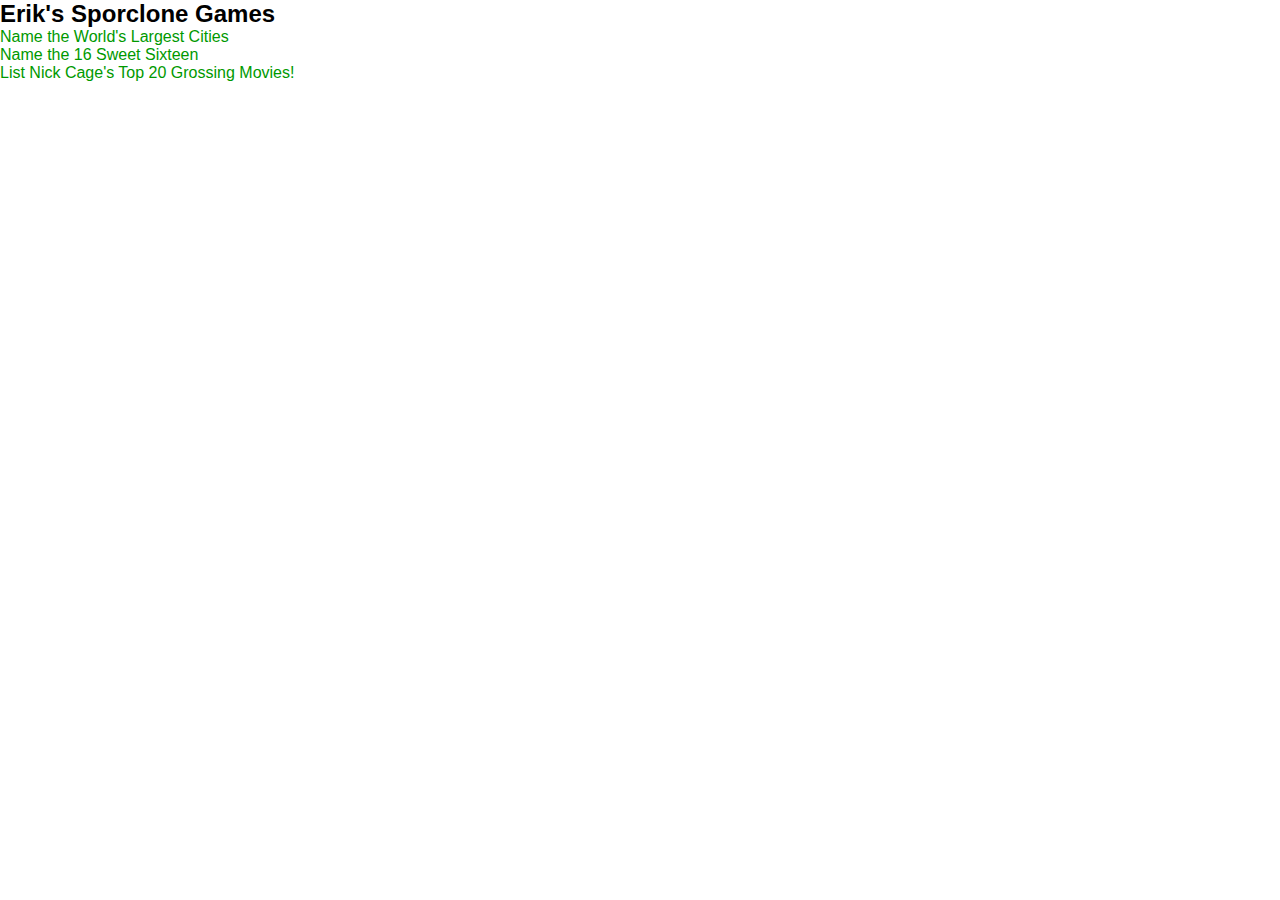
<file: index.html>
<!DOCTYPE html>

<html>
<head>
<title>Wuerfel Sporclone Home</title>
<link rel="stylesheet" href="style.css">
<link rel="stylesheet" href="alteredStyle.css">
</head>

<body>
    <h2>Erik's Sporclone Games</h2>
    <ul>
        <li><a href="top_cities.html">Name the World's Largest Cities</a></li>
        <li><a href="sweet16.html">Name the 16 Sweet Sixteen</a></li>
        <li><a href="nick_cage.html">List Nick Cage's Top 20 Grossing Movies!</a></li>
    </ul>
</body>
</html>
</file>
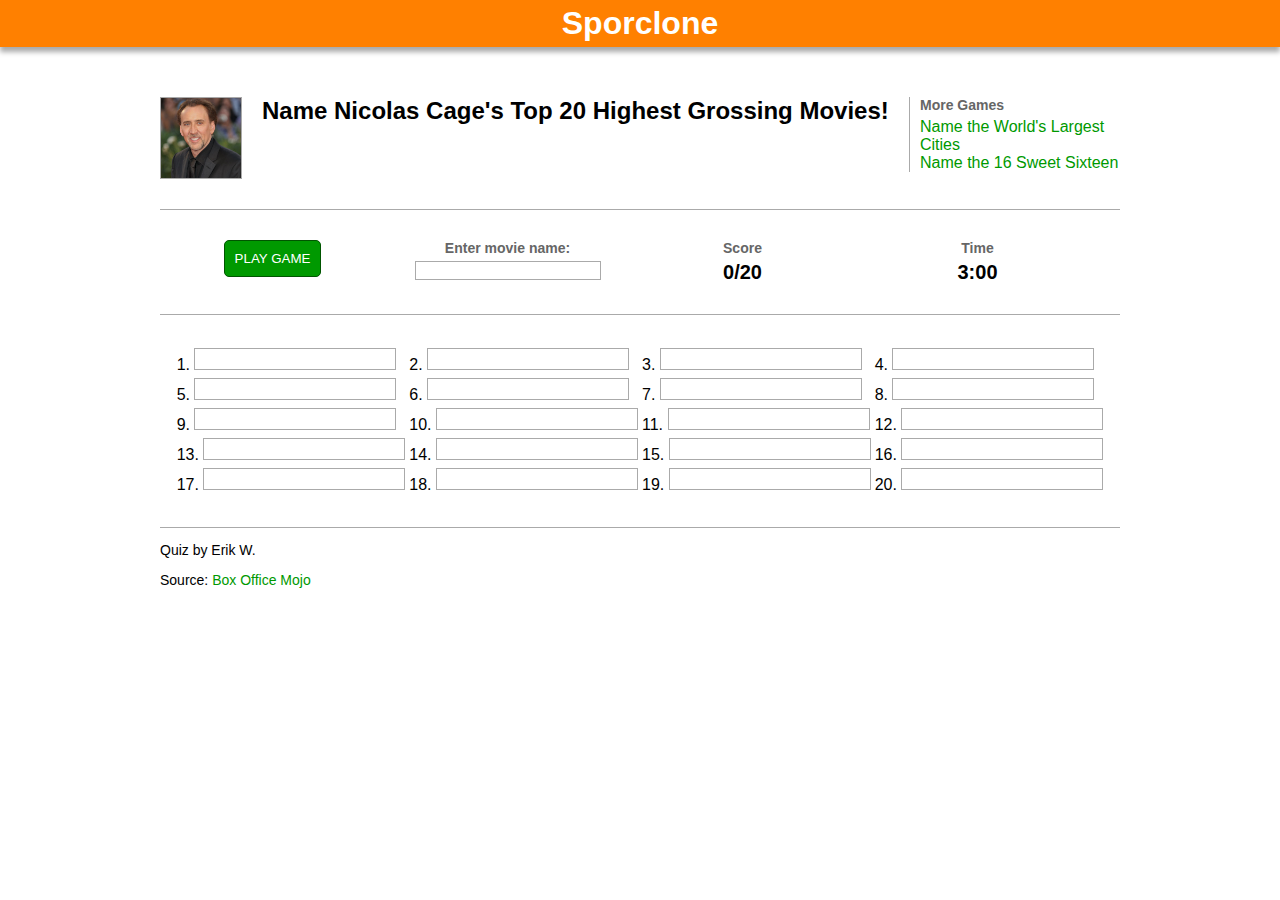
<file: nick_cage.html>
<!DOCTYPE html>

<!--

In this file, comments are used to identify different parts of the code by letter.
The Sporclone Instructions file will refer to letters when describing the sequence of
steps necessary to create a working Sporclone game. Complete the project according
to the order of the NUMBERED instructions, not the order of the letters.

DO NOT DELETE THE LETTER COMMENTS AFTER YOU COMPLETE STEPS!!!!!

-->

<html>
<head>
<!-- a. -->
<title>Nick Cage's Top Movies</title>

<!-- b. -->
<link rel="stylesheet" href="style.css">
<link rel="stylesheet" href="alteredStyle.css">

<!-- You may optionally style the table in your answers section here. -->
<style>
table {

}

tr {

}

th {

}

td {

}

table span {
    /* applies only to span tags within table */
    border: 1px solid #AAAAAA;
    display: inline-block;
    height: 20px;
    width: 200px;
}
</style>

<script>
/*********** Game configuration ***********/

// c.
var answers = ["National Treasure: Book of Secrets", "The Croods", "National Treasure", "The Rock", "Ghost Rider", "Face/Off", "Gone in 60 Seconds", "Con Air", "Moonstruck", "Knowing", "City of Angels", "The Family Man", "World Trade Center", "The Sorcerer's Apprentice", "Snake Eyes", "Ghost Rider: Spirit of Vengeance", "Kick-Ass", "Peggy Sue Got Married", "Windtalkers", "It Could Happen To You"];

// d.
var time_limit = 180; // in seconds
</script>


<!-- e. -->
<script src="sporclone.js"></script>

</head>


<!-- f. -->
<body onload="setup()">

<header>
    <h1>Sporclone</h1>
</header>

<div class="frame">
    
    <section>

        <aside>
            <h3>More Games</h3>
            <ul>
            <!-- g. -->
            <li><a href="top_cities.html">Name the World's Largest Cities</a></li>
            <li><a href="sweet16.html">Name the 16 Sweet Sixteen</a></li>
            </ul>
        </aside>
        
        <!-- h. -->
        <img class="icon" src="images/cage_icon.jpg" alt="quiz logo">

        <!-- i. -->
        <h2>Name Nicolas Cage's Top 20 Highest Grossing Movies!</h2>

    </section>

    <section>
        
        <div class="column">
            <!-- j. -->
            <input id="start" type="button" value="PLAY GAME" onclick="start()">
        </div>

        <div class="column">
            <!-- k. -->
            <h3>Enter movie name:</h3>

            <!-- l.  -->
            <input id="guess" type="text" onkeyup="check()">
        </div>

        <div class="column">
            <h3>Score</h3>
            <span id="score"></span>
        </div>
        
        <div class="column">
            <h3>Time</h3>
            <span id="time"></span>
        </div>

    </section> 
    
    <section>

        <!-- m. -->
        <table>
        <tr>
        <td>1. <span id="answer0"></span></td>
        <td>2. <span id="answer1"></span></td>
        <td>3. <span id="answer2"></span></td>
        <td>4. <span id="answer3"></span></td>
        </tr>
        <tr>
        <td>5. <span id="answer4"></span></td>
        <td>6. <span id="answer5"></span></td>
        <td>7. <span id="answer6"></span></td>
        <td>8. <span id="answer7"></span></td>
        </tr>
        <tr>
        <td>9. <span id="answer8"></span></td>
        <td>10. <span id="answer9"></span></td>
        <td>11. <span id="answer10"></span></td>
        <td>12. <span id="answer11"></span></td>
        </tr>
        <tr>
        <td>13. <span id="answer12"></span></td>
        <td>14. <span id="answer13"></span></td>
        <td>15. <span id="answer14"></span></td>
        <td>16. <span id="answer15"></span></td>
        </tr>
        <tr>
        <td>17. <span id="answer16"></span></td>
        <td>18. <span id="answer17"></span></td>
        <td>19. <span id="answer18"></span></td>
        <td>20. <span id="answer19"></span></td>
        </tr>
        </table>

    </section>

    <footer>

        <!-- n. -->
        <p>Quiz by Erik W.</p>
        
        <p>Source: <a href="http://www.boxofficemojo.com/people/chart/?view=Actor&id=nicolascage.htm&sort=rank&order=ASC&p=.htm">Box Office Mojo</a></p>

    </footer>

</div>

</body>
</html>
</file>
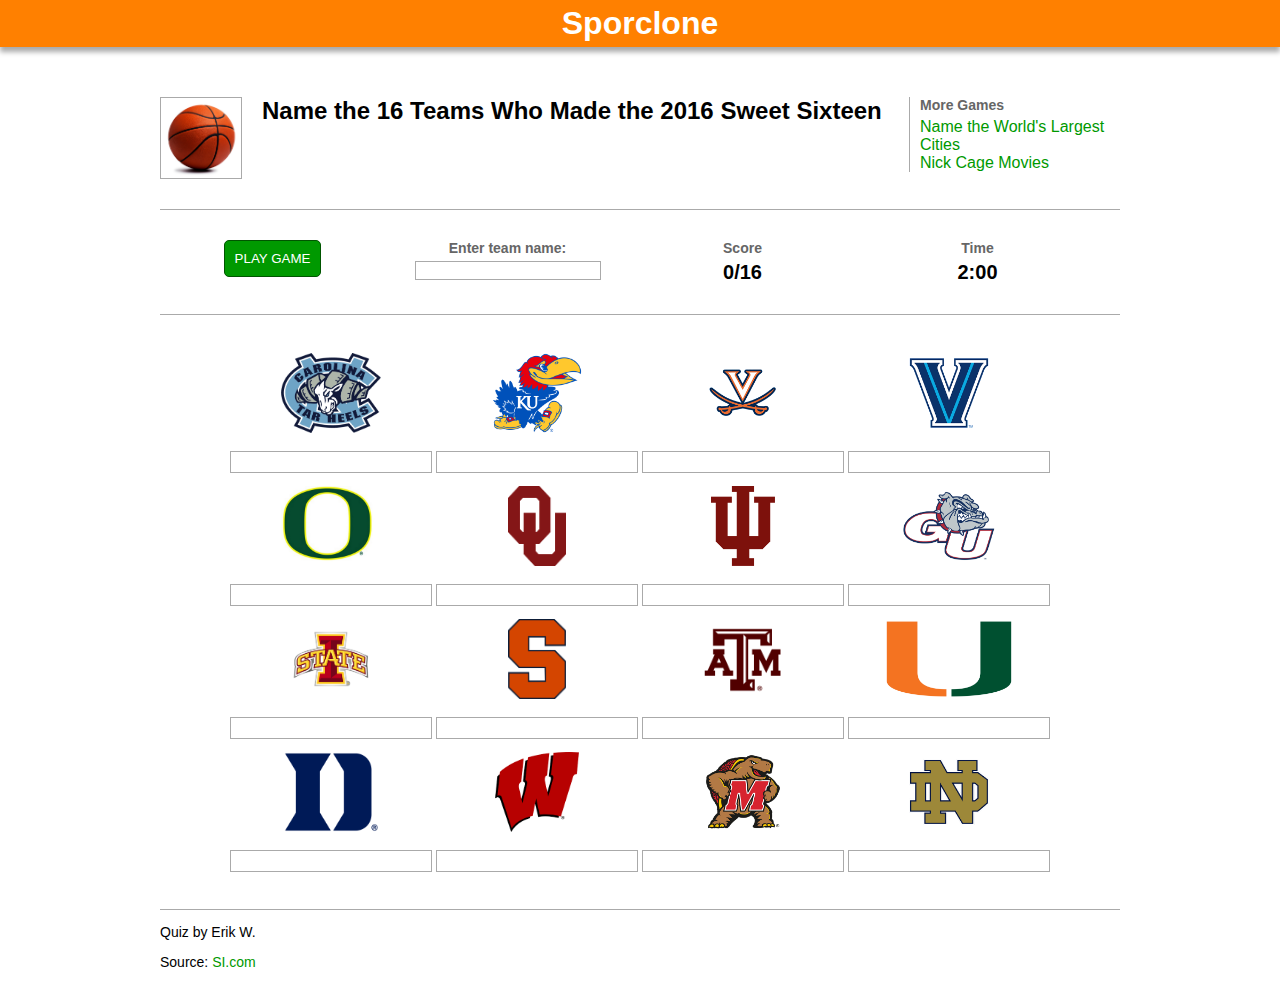
<file: sweet16.html>
<!DOCTYPE html>

<!--

In this file, comments are used to identify different parts of the code by letter.
The Sporclone Instructions file will refer to letters when describing the sequence of
steps necessary to create a working Sporclone game. Complete the project according
to the order of the NUMBERED instructions, not the order of the letters.

DO NOT DELETE THE LETTER COMMENTS AFTER YOU COMPLETE STEPS!!!!!

-->

<html>
<head>
<!-- a. -->
<title>The Sweet 16</title>

<!-- b. -->
<link rel="stylesheet" href="style.css">
<link rel="stylesheet" href="alteredStyle.css">

<!-- You may optionally style the table in your answers section here. -->
<style>
table {

}

tr {

}

th {

}

td {

}

table span {
    /* applies only to span tags within table */
    border: 1px solid #AAAAAA;
    display: inline-block;
    height: 20px;
    width: 200px;
}
</style>

<script>
/*********** Game configuration ***********/

// c.
var answers = ["North Carolina|UNC|Tar Heels", "Kansas|Jayhawks", "Virginia|Cavaliers", "Villanova|Wildcats", "Oregon|Ducks", "Oklahoma|Sooners", "Indiana|Hosiers", "Gonzaga|Bulldogs", "Iowa State|Cyclones", "Syracuse|Orange", "Texas A&M|Aggies", "Miami|Hurricanes", "Duke|Blue Devils", "Wisconsin|Badgers", "Maryland|Terrapins","Notre Dame|Fighting Irish"];

// d.
var time_limit = 120; // in seconds
</script>


<!-- e. -->
<script src="sporclone.js"></script>

</head>


<!-- f. -->
<body onload="setup()">

<header>
    <h1>Sporclone</h1>
</header>

<div class="frame">
    
    <section>

        <aside>
            <h3>More Games</h3>
            <ul>
            <!-- g. -->
            <li><a href="top_cities.html">Name the World's Largest Cities</a></li>
            <li><a href="nick_cage.html">Nick Cage Movies</a></li>
            </ul>
        </aside>
        
        <!-- h. -->
        <img class="icon" src="images/basketballicon.jpg" alt="quiz logo">

        <!-- i. -->
        <h2>Name the 16 Teams Who Made the 2016 Sweet Sixteen</h2>

    </section>

    <section>
        
        <div class="column">
            <!-- j. -->
            <input id="start" type="button" value="PLAY GAME" onclick="start()">
        </div>

        <div class="column">
            <!-- k. -->
            <h3>Enter team name:</h3>

            <!-- l.  -->
            <input id="guess" type="text" onkeyup="check()">
        </div>

        <div class="column">
            <h3>Score</h3>
            <span id="score"></span>
        </div>
        
        <div class="column">
            <h3>Time</h3>
            <span id="time"></span>
        </div>

    </section> 
    
    <section>

        <!-- m. -->
        <table>
        <tr>
        <td><img class="game" src="images/teams/unc-logo.gif" alt="quiz logo"><br><span id="answer0"></span></td>
        <td><img class="game" src="images/teams/kansas-logo.png" alt="quiz logo"><br><span id="answer1"></span></td>
        <td><img class="game" src="images/teams/virginia-logo.png" alt="quiz logo"><br><span id="answer2"></span></td>
        <td><img class="game" src="images/teams/villanova-logo.png" alt="quiz logo"><br><span id="answer3"></span></td>
        </tr>
        <tr>
        <td><img class="game" src="images/teams/oregon-logo.jpg" alt="quiz logo"><br><span id="answer4"></span></td>
        <td><img class="game" src="images/teams/oklahoma-logo.png" alt="quiz logo"><br><span id="answer5"></span></td>
        <td><img class="game" src="images/teams/indiana-logo.png" alt="quiz logo"><br><span id="answer6"></span></td>
        <td><img class="game" src="images/teams/gonzaga-logo.jpg" alt="quiz logo"><br><span id="answer7"></span></td>
        </tr>
        <tr>
        <td><img class="game" src="images/teams/iowa-state-logo.jpg" alt="quiz logo"><br><span id="answer8"></span></td>
        <td><img class="game" src="images/teams/syracuse-logo.png" alt="quiz logo"><br><span id="answer9"></span></td>
        <td><img class="game" src="images/teams/texasa&m-logo.png" alt="quiz logo"><br><span id="answer10"></span></td>
        <td><img class="game" src="images/teams/miami-logo.png" alt="quiz logo"><br><span id="answer11"></span></td>
        </tr>
        <tr>
        <td><img class="game" src="images/teams/duke-logo.jpg" alt="quiz logo"><br><span id="answer12"></span></td>
        <td><img class="game" src="images/teams/wisconsin-logo.png" alt="quiz logo"><br><span id="answer13"></span></td>
        <td><img class="game" src="images/teams/maryland-logo.png" alt="quiz logo"><br><span id="answer14"></span></td>
        <td><img class="game" src="images/teams/notredame-logo.png" alt="quiz logo"><br><span id="answer15"></span></td>
        </tr>
        </table>

    </section>

    <footer>

        <!-- n. -->
        <p>Quiz by Erik W.</p>
        
        <p>Source: <a href="http://www.si.com/college-basketball/2016/03/23/ncaa-tournament-march-madness-sweet-16-power-rankings">SI.com</a></p>

    </footer>

</div>

</body>
</html>
</file>
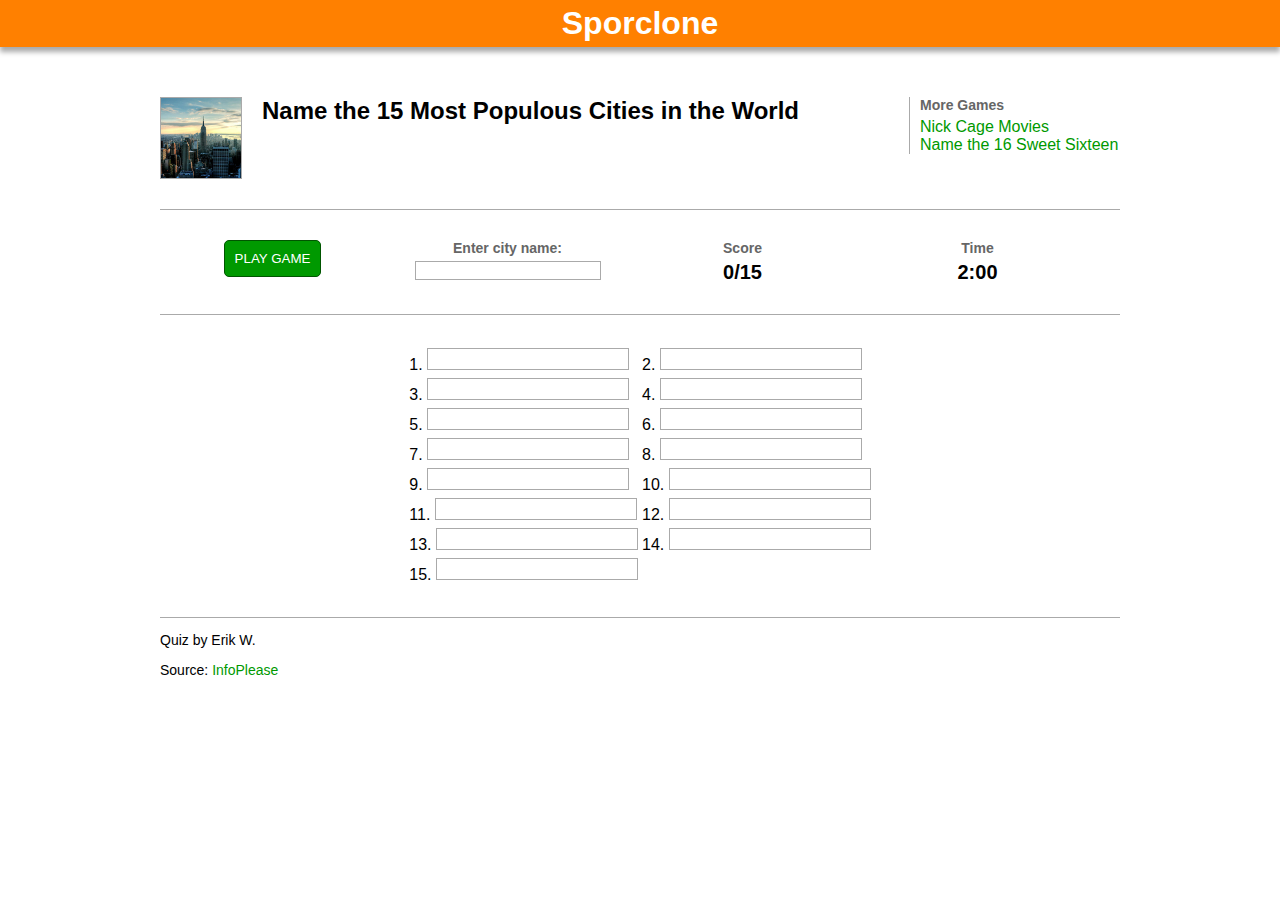
<file: top_cities.html>
<!DOCTYPE html>

<!--

In this file, comments are used to identify different parts of the code by letter.
The Sporclone Instructions file will refer to letters when describing the sequence of
steps necessary to create a working Sporclone game. Complete the project according
to the order of the NUMBERED instructions, not the order of the letters.

DO NOT DELETE THE LETTER COMMENTS AFTER YOU COMPLETE STEPS!!!!!

-->

<html>
<head>
<!-- a. -->
<title>World's Most Populous Cities</title>

<!-- b. -->
<link rel="stylesheet" href="style.css">
<link rel="stylesheet" href="alteredStyle.css">

<!-- You may optionally style the table in your answers section here. -->
<style>
table {

}

tr {

}

th {

}

td {

}

table span {
    /* applies only to span tags within table */
    border: 1px solid #AAAAAA;
    display: inline-block;
    height: 20px;
    width: 200px;
}
</style>

<script>
/*********** Game configuration ***********/

// c.
var answers = ["Tokyo|Drift", "Dehli", "Shanghai", "Mexico City", "Sao Paulo", "Mumbai", "Osaka", "Beijing", "New York City", "Cairo", "Dhaka", "Karachi", "Buenos Aires", "Calcutta", "Istanbul"];

// d.
var time_limit = 120; // in seconds
</script>


<!-- e. -->
<script src="sporclone.js"></script>

</head>


<!-- f. -->
<body onload="setup()">

<header>
    <h1>Sporclone</h1>
</header>

<div class="frame">
    
    <section>

        <aside>
            <h3>More Games</h3>
            <ul>
            <!-- g. -->
            <li><a href="nick_cage.html">Nick Cage Movies</a></li>
            <li><a href="sweet16.html">Name the 16 Sweet Sixteen</a></li>
            </ul>
        </aside>
        
        <!-- h. -->
        <img class="icon" src="images/icon.jpg" alt="quiz logo">

        <!-- i. -->
        <h2>Name the 15 Most Populous Cities in the World</h2>

    </section>

    <section>
        
        <div class="column">
            <!-- j. -->
            <input id="start" type="button" value="PLAY GAME" onclick="start()">
        </div>

        <div class="column">
            <!-- k. -->
            <h3>Enter city name:</h3>

            <!-- l.  -->
            <input id="guess" type="text" onkeyup="check()">
        </div>

        <div class="column">
            <h3>Score</h3>
            <span id="score"></span>
        </div>
        
        <div class="column">
            <h3>Time</h3>
            <span id="time"></span>
        </div>

    </section> 
    
    <section>

        <!-- m. -->
        <table>
        <tr>
        <td>1. <span id="answer0"></span></td>
        <td>2. <span id="answer1"></span></td>
        </tr>
        <tr>
        <td>3. <span id="answer2"></span></td>
        <td>4. <span id="answer3"></span></td>
        </tr>
        <tr>
        <td>5. <span id="answer4"></span></td>
        <td>6. <span id="answer5"></span></td>
        </tr>
        <tr>
        <td>7. <span id="answer6"></span></td>
        <td>8. <span id="answer7"></span></td>
        </tr>
        <tr>
        <td>9. <span id="answer8"></span></td>
        <td>10. <span id="answer9"></span></td>
        </tr>
        <tr>
        <td>11. <span id="answer10"></span></td>
        <td>12. <span id="answer11"></span></td>
        </tr>
        <tr>
        <td>13. <span id="answer12"></span></td>
        <td>14. <span id="answer13"></span></td>
        </tr>
        <tr>
        <td>15. <span id="answer14"></span></td>
        </tr>
        </table>

    </section>

    <footer>

        <!-- n. -->
        <p>Quiz by Erik W.</p>
        
        <p>Source: <a href="http://www.infoplease.com/ipa/A0762524.html">InfoPlease</a></p>

    </footer>

</div>

</body>
</html>
</file>
<file: style.css>
/******* Common Styles - Do not edit! *******/

body {
    font-family: sans-serif;
    margin: 0;
    padding: 0;
}

header {
    background-color: #FF8000;
    box-shadow: 0px 5px 5px #AAAAAA;
    margin-bottom: 20px;
    padding: 5px;
}

div.frame {
    margin: 0 auto 10px auto;
    width: 960px;
}

section {
    clear: both;
    border-bottom: 1px solid #AAAAAA;
    overflow: hidden;
    padding-top: 30px;
    padding-bottom: 30px;
}

aside {
    border-left: 1px solid #AAAAAA;
    float: right;
    padding-left: 10px;
    width: 200px;
}

div.column {
    float: left;
    width: 225px;
    margin-right: 10px;
    text-align: center;
}

footer {

}

h1 {
    color: #FFFFFF;
    margin: 0 auto 0 auto;
    text-align: center;
    width: 960px;
}


h2 {
    margin: 0;
}

h3 {
    color: #666666;
    font-size: 14px;
    margin: 0 0 5px 0;
}

p {
    font-size: 14px;
}

#time, #score {
    font-size: 20px;
    font-weight: bold;
}

img.icon {
    border: 1px solid #AAAAAA;
    float: left;
    height: 80px;
    margin-right: 20px;
    width: 80px;
}

table {
    margin: auto;
}

tr {

}

th {

}

td {

}

ul {
    list-style-type: none;
    margin: 0;
    padding: 0;
}

li {

}

a {
    color: #009900;
    text-decoration: none;
}

a:hover {
    color: #00BB00;
    text-decoration: underline;
}

input[type=button] {
    background-color: #009900;
    border: 1px solid #005500;
    color: #FFFFFF;
    border-radius: 5px;
    padding: 10px;
}

input[type=button]:hover {
    background-color: #00BB00;
}

input[type=text] {
    border: 1px solid #AAAAAA;
    width: 180px;
}
</file>
<file: alteredStyle.css>
span
{
    text-align: center;
}

img.game
{
    border: none;
    float: none;
    display: block;
    margin: 0 auto;
    margin-top: 5px;
    max-height: 80px;
}

table
{
    
}

tr {
    
}

td
{
    
}
</file>
